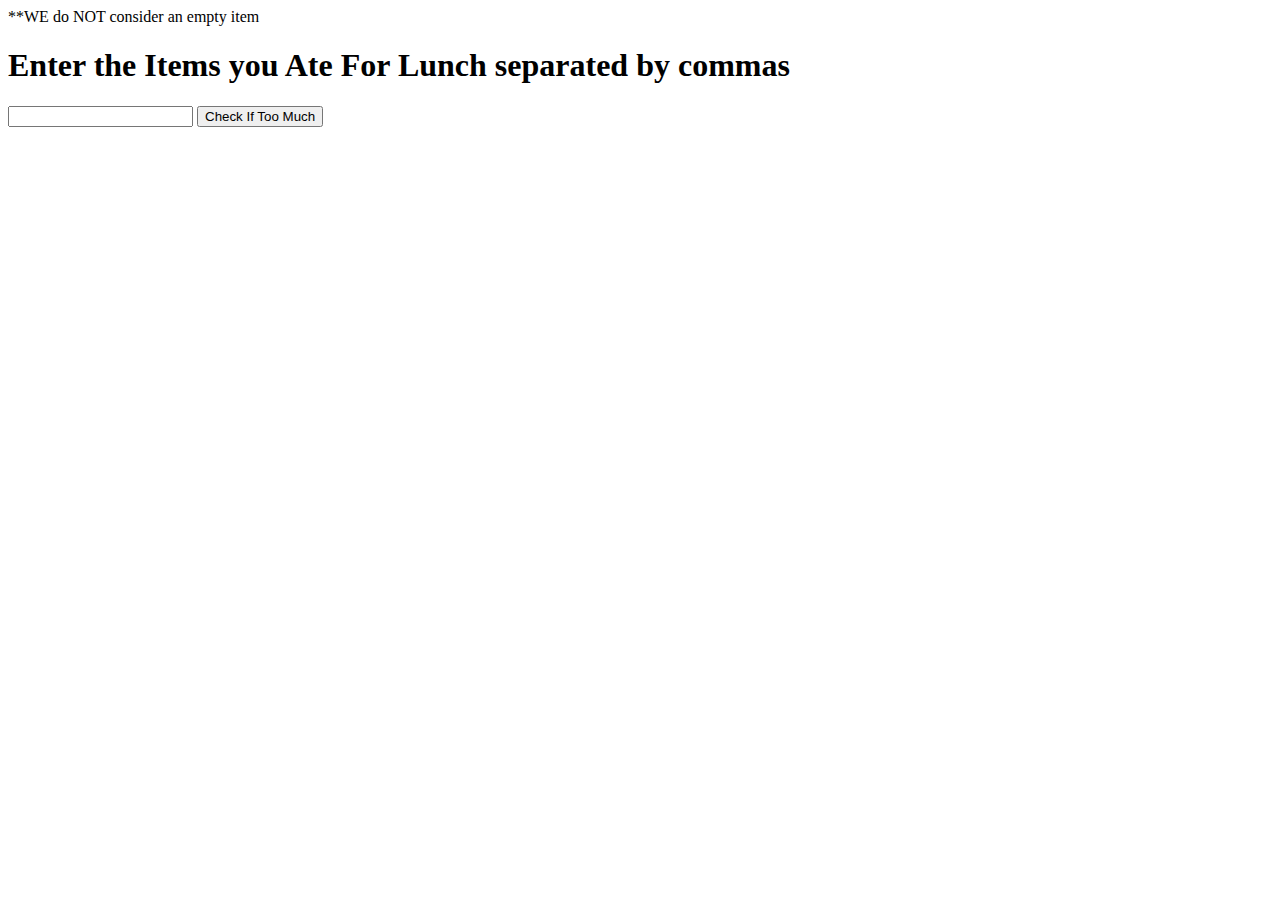
<file: index.html>
<!DOCTYPE html>
<html>

<head>
    <meta charset='utf-8'>
    <title>App to check How much you Ate</title>
    <div>**WE do NOT consider an empty item</div>
    <script src='angular.min.js'></script>
    <script src='app.js'></script>
</head>

<body ng-app='lunchapp'>
    <div ng-controller='Lunchcontroller'>
        <h1>Enter the Items you Ate For Lunch separated by commas</h1>
        <input type="text" ng-model="lunchtextbox" ng-style ="textboxstyle">
        <button ng-click="checkitems();">Check If Too Much</button>
        <br>
        <div ng-style ="messagestyle">{{checkstatus}}</div>
    </div>
</body>

</html>
</file>
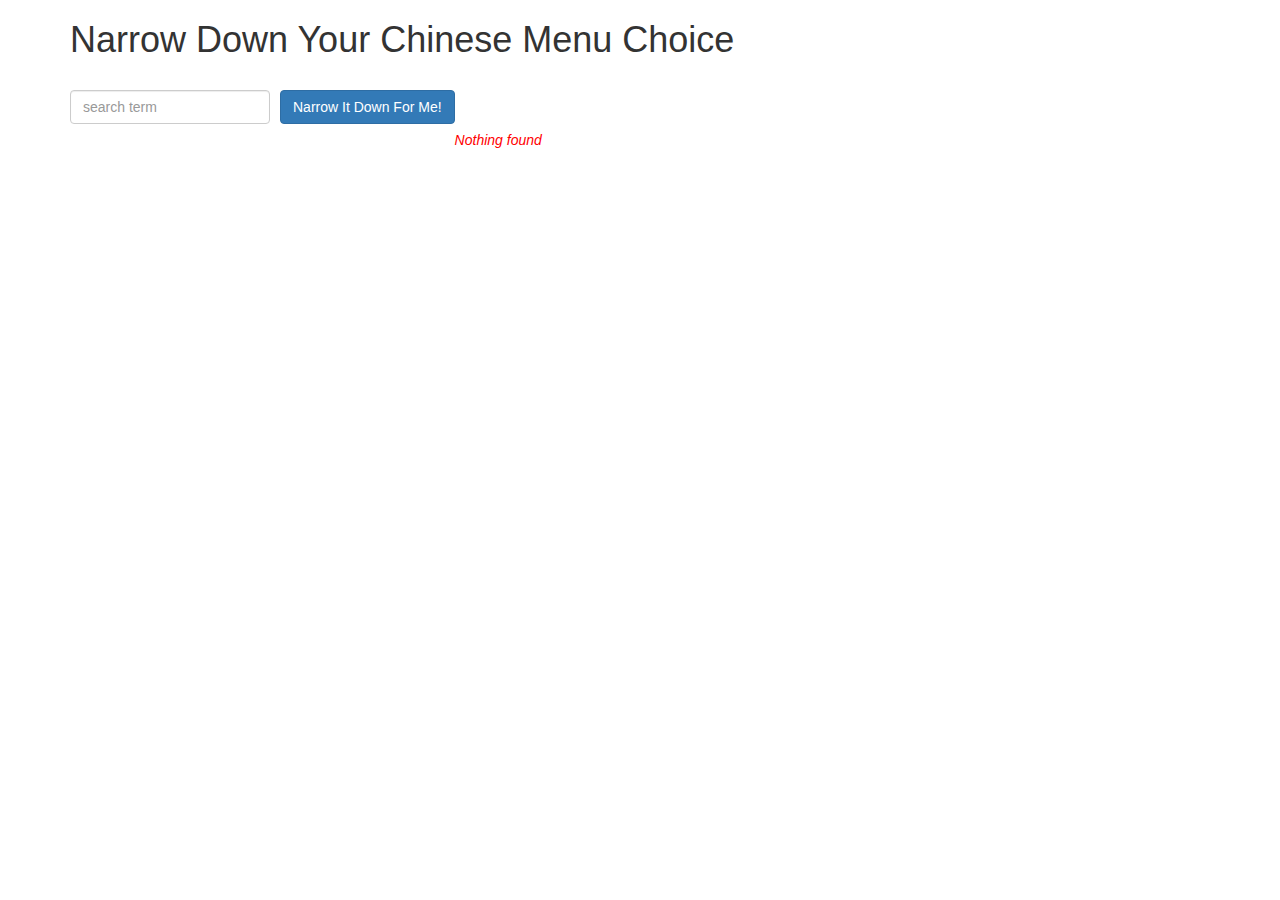
<file: Project3/index.html>
<!doctype html>
<html lang="en" ng-app="NarrowItDownApp">
  <head>
    <title>Narrow Down Your Menu Choice</title>
    <script src='angular.min.js'></script>
    <script src='app.js'></script>
    <meta name="viewport" content="width=device-width, initial-scale=1">
    <link rel="stylesheet" href="styles/bootstrap.min.css">
    <link rel="stylesheet" href="styles/styles.css">
  </head>
<body>
   <div class="container" ng-controller="NarrowItDownController as list">
    <h1>Narrow Down Your Chinese Menu Choice</h1>

    <div class="form-group" >
      <input type="text" placeholder="search term" class="form-control" ng-model='list.searchTerm' >
    </div>
    <div class="form-group narrow-button">
      <button class="btn btn-primary" ng-click="list.getMatchedMenuItems()">Narrow It Down For Me!</button>
    </div>
<br>
    <!-- found-items should be implemented as a component -->
    <br>
    <found-items found="list.found()" on-remove="list.removeMenuItems(index)" lengthff ='list.dataload()'></found-items>
  </div>

</body>
</html>
</file>
<file: Project3/styles/styles.css>
h1 {
  margin-bottom: 30px;
}
input[type="text"] {
  width: 200px;
  float: left;
}
.narrow-button {
  float: left;
  margin-left: 10px;
}
.loader {
  display: none;
  margin-left: 5px;
  font-size: 10px;
  float: left;
  border-top: 1.1em solid rgba(147, 147, 147, 0.2);
  border-right: 1.1em solid rgba(147, 147, 147, 0.2);
  border-bottom: 1.1em solid rgba(147, 147, 147, 0.2);
  border-left: 1.1em solid #676767;
  -webkit-transform: translateZ(0);
  -ms-transform: translateZ(0);
  transform: translateZ(0);
  -webkit-animation: load8 1.1s infinite linear;
  animation: load8 1.1s infinite linear;
}
.loader,
.loader:after {
  border-radius: 50%;
  width: 3em;
  height: 3em;
}
@-webkit-keyframes load8 {
  0% {
    -webkit-transform: rotate(0deg);
    transform: rotate(0deg);
  }
  100% {
    -webkit-transform: rotate(360deg);
    transform: rotate(360deg);
  }
}
@keyframes load8 {
  0% {
    -webkit-transform: rotate(0deg);
    transform: rotate(0deg);
  }
  100% {
    -webkit-transform: rotate(360deg);
    transform: rotate(360deg);
  }
}

.listse{
  display:unset;
}
.table, th, td {
  border: 1px solid black;
  border-collapse: collapse;
  padding: 7px;
}
.warning {
  font-style: italic;
  color:red;
}
</file>
